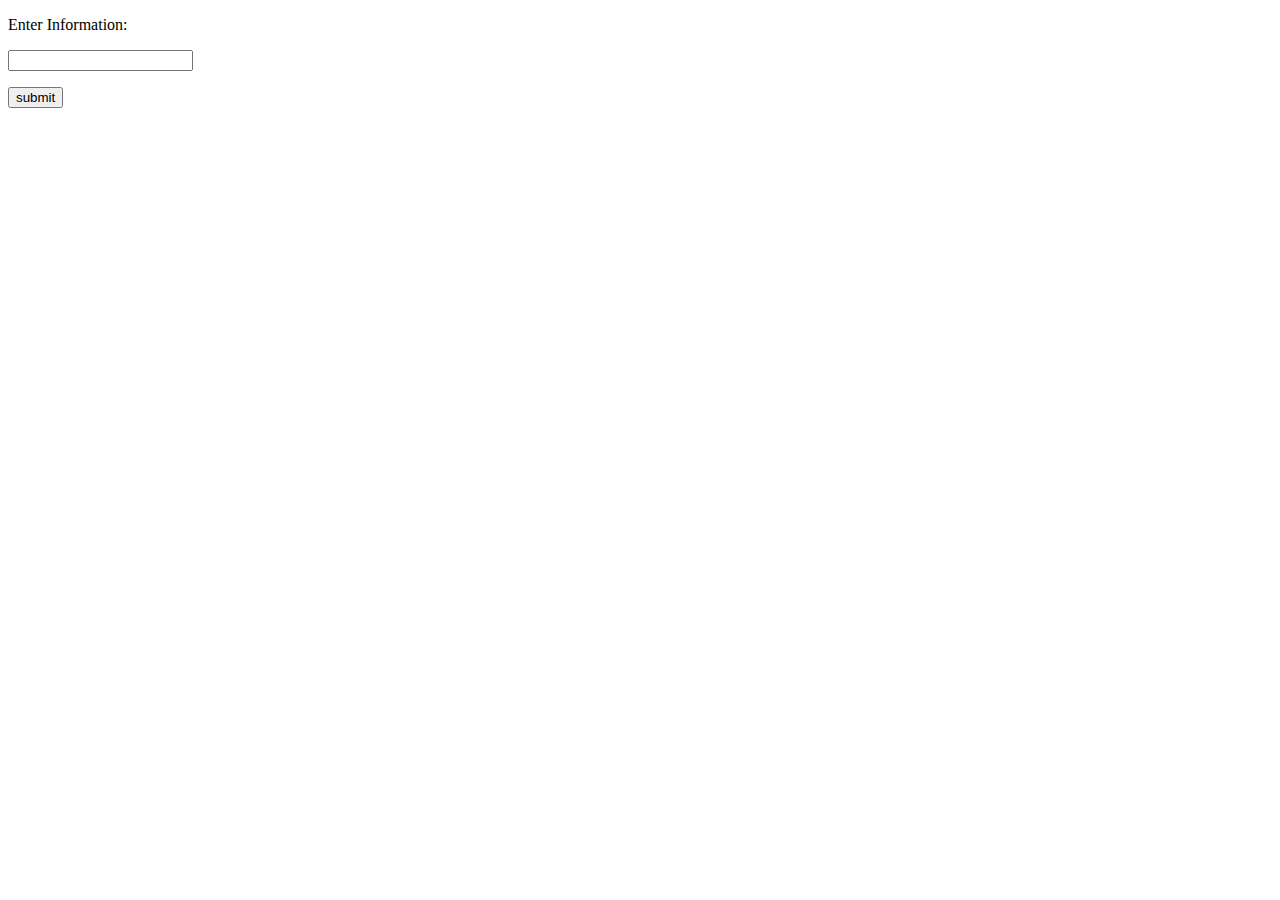
<file: input.html>
<!DOCTYPE html>
<html lang="en">
<head>
    <meta charset="UTF-8">
    <title>Title</title>
</head>
<body>
<form action = "http://localhost:5000/input" method = "post">
    <p> Enter Information:</p>
    <p><input type="text" name="info" /></p>
    <p><input type="submit" value="submit" /></p>
</form>
</body>
</html>
</file>
